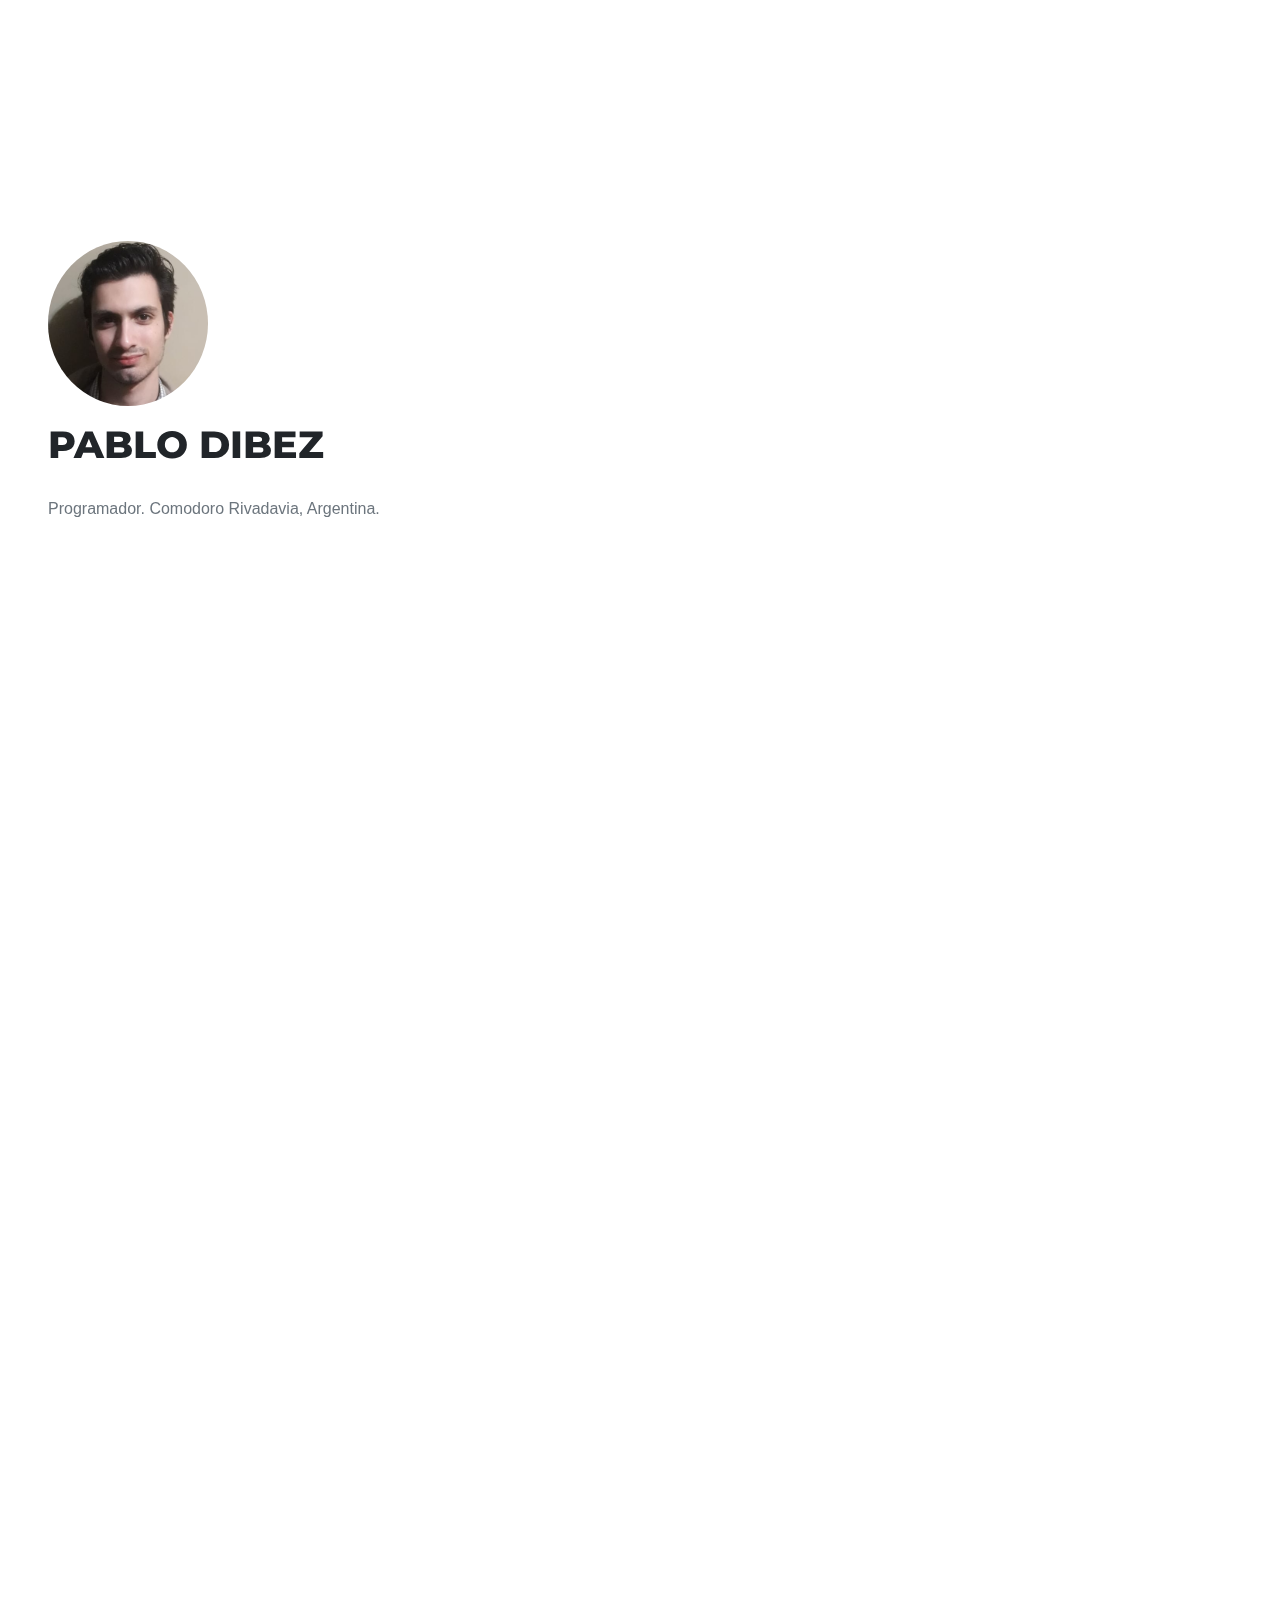
<file: index.html>
<!DOCTYPE html>
<html lang="en-US">

<head>
  <meta name="generator" content="Hugo 0.74.3" />
  <title>Pablo Dibez</title>
  <meta charset="utf-8">
  <meta name="viewport" content="width=device-width, initial-scale=1">

  <link rel="stylesheet" href="https://maxcdn.bootstrapcdn.com/bootstrap/4.0.0/css/bootstrap.min.css"
    integrity="sha384-Gn5384xqQ1aoWXA+058RXPxPg6fy4IWvTNh0E263XmFcJlSAwiGgFAW/dAiS6JXm" crossorigin="anonymous">
  <link rel="stylesheet" href="https://d1azc1qln24ryf.cloudfront.net/114779/Socicon/style-cf.css?u8vidh">
  <link rel="stylesheet" type="text/css" href="css/styles.css">
  <link href="https://fonts.googleapis.com/css?family=Montserrat:800" rel="stylesheet">
  <link rel="stylesheet" href="css/highlight.css">
  <link rel="stylesheet" href="https://use.fontawesome.com/releases/v5.3.1/css/all.css"
    integrity="sha384-mzrmE5qonljUremFsqc01SB46JvROS7bZs3IO2EmfFsd15uHvIt+Y8vEf7N7fWAU" crossorigin="anonymous">

  <meta name="author" content="Pablo Dibez">
  <meta name="theme-color" content="#000000">

  <link rel="alternate" type="application/rss&#43;xml" href="/index.xml" />

  <meta itemprop="name" content="Pablo Dibez">
  <meta itemprop="description" content="">

  <meta name="og:title" content="Pablo Dibez">
  <meta name="og:description" content="">
  <meta name="og:type" content="article">

  <meta name="twitter:card" content="summary">
  <meta name="twitter:title" content="Pablo Dibez">
  <meta name="twitter:description" content="">

  <meta name="article:author" content="Pablo Dibez">



  <script type="application/ld+json">
{
    "@context": "http://schema.org",
    "@type": "WebSite",
    "url": "\/",
    "name": "Pablo Dibez",
    "author": {
        "@type": "Person",
        "name": "Pablo Dibez"
    },
    "description": "",
}
</script>



</head>

<body class="clearfix">





  <section id="sidebar" class="sidebar d-flex align-items-center p-5">
    <div class="main-info">

      <img src="images/profile.jpg" class="rounded-circle mb-3" width="160px">

      <h1 class="heading">Pablo Dibez </h1>
      <p class="text-muted">Programador. Comodoro Rivadavia, Argentina.</p>

      <div class="social my-4">


        <a target="_blank" href="https://github.com/pdibez" rel="me">
          <i class="fab fa-github"></i>
        </a>

        <a target="_blank" href="https://www.linkedin.com/in/pablo-dibez-9a17bb1b4" rel="me">
          <i class="fab fa-linkedin"></i>
        </a>



        <a target="_blank" href="mailto:pdibez@gmail.com">
          <i class="fas fa-envelope"></i>
        </a>


      </div>

      <a href="#contact" class="btn btn-dark btn-lg">Contacto</a>


    </div>
  </section>


  <div class="main-content">


    <section id="skills" class="blue">

      <h2 class="heading">Habilidades</h2>

      <div class="skill">
        <span class="h6">Oracle APEX</span>
        <div class="progress">
          <div class="progress-bar" role="progressbar" style="background-color:#343a40 !important; width: 100%"
            aria-valuenow="10" aria-valuemin="0" aria-valuemax="100"></div>
        </div>
      </div>

      <div class="skill">
        <span class="h6">Oracle BD</span>
        <div class="progress">
          <div class="progress-bar" role="progressbar" style="background-color:#343a40 !important; width: 90%"
            aria-valuenow="10" aria-valuemin="0" aria-valuemax="100"></div>
        </div>
      </div>

      <div class="skill">
        <span class="h6">PL/SQL</span>
        <div class="progress">
          <div class="progress-bar" role="progressbar" style="background-color:#343a40 !important; width: 90%"
            aria-valuenow="10" aria-valuemin="0" aria-valuemax="100"></div>
        </div>
      </div>

      <div class="skill">
        <span class="h6">Javascript</span>
        <div class="progress">
          <div class="progress-bar" role="progressbar" style="background-color:#343a40 !important; width: 60%"
            aria-valuenow="10" aria-valuemin="0" aria-valuemax="100"></div>
        </div>
      </div>

      <div class="skill">
        <span class="h6">Node.js</span>
        <div class="progress">
          <div class="progress-bar" role="progressbar" style="background-color:#343a40 !important; width: 60%"
            aria-valuenow="10" aria-valuemin="0" aria-valuemax="100"></div>
        </div>
      </div>      

      <div class="skill">
        <span class="h6">React.js</span>
        <div class="progress">
          <div class="progress-bar" role="progressbar" style="background-color:#343a40 !important; width: 40%"
            aria-valuenow="10" aria-valuemin="0" aria-valuemax="100"></div>
        </div>
      </div>

      <div class="skill">
        <span class="h6">PostgreSQL</span>
        <div class="progress">
          <div class="progress-bar" role="progressbar" style="background-color:#343a40 !important; width: 50%"
            aria-valuenow="10" aria-valuemin="0" aria-valuemax="100"></div>
        </div>
      </div>      

      <div class="skill">
        <span class="h6">Python</span>
        <div class="progress">
          <div class="progress-bar" role="progressbar" style="background-color:#343a40 !important; width: 50%"
            aria-valuenow="10" aria-valuemin="0" aria-valuemax="100"></div>
        </div>
      </div>      

      <div class="skill">
        <span class="h6">Tensorflow</span>
        <div class="progress">
          <div class="progress-bar" role="progressbar" style="background-color:#343a40 !important; width: 30%"
            aria-valuenow="10" aria-valuemin="0" aria-valuemax="100"></div>
        </div>
      </div>

      <div class="skill">
        <span class="h6">Android Studio</span>
        <div class="progress">
          <div class="progress-bar" role="progressbar" style="background-color:#343a40 !important; width: 40%"
            aria-valuenow="10" aria-valuemin="0" aria-valuemax="100"></div>
        </div>
      </div>

    </section>


    <section id="experience" class="bg-light">
      <h2 class="heading">Experiencia</h2>
      <div id="timeline">

        <div class="timeline-item clearfix">
          <div class="timeline-icon"></div>

          <div class="timeline-content  right ">
            <span class="date">Septiembre 2019 - Diciembre 2019</span>
            <h6 class="h3 my-2">UNPSJB</h6>


            <p class="">Auxiliar en la materia Bases de Datos I de la carrera Analista Programador Universitario y
              Licenciatura en Informática</p>
          </div>
        </div>

        <div class="timeline-item clearfix">
          <div class="timeline-icon"></div>

          <div class="timeline-content ">
            <span class="date">Junio 2016 - Presente</span>
            <h6 class="h3 my-2">Municipalidad de Comodoro Rivadavia</h6>


            <p class="">Analisis, desarrollo y mantenimiento de sistemas en la Dirección General de Gestión Informática
            </p>
          </div>
        </div>

        <div class="timeline-item clearfix">
          <div class="timeline-icon"></div>

          <div class="timeline-content  right ">
            <span class="date">Septiembre 2011 - Noviembre 2011</span>
            <h6 class="h3 my-2">UNPSJB</h6>


            <p class="">Pasante en el Laboratorio de Ensayos Industriales</p>
          </div>
        </div>

      </div>

    </section>


    <section id="formacion" class="blue">
      <h2 class="heading">Formación</h2>
      <div id="timeline">

        <div class="timeline-item clearfix">
          <div class="timeline-icon"></div>

          <div class="timeline-content  right ">
            <span class="date">2016 - Presente</span>
            <h6 class="h3 my-2">UNPSJB</h6>


            <p class="">Licenciatura en Informática (En curso)</p>
          </div>
        </div>

        <div class="timeline-item clearfix">
          <div class="timeline-icon"></div>

          <div class="timeline-content ">
            <span class="date">2013 - 2016</span>
            <h6 class="h3 my-2">UNPSJB</h6>


            <p class="">Analista Programador Universitario (Titulo Obtenido)</p>
          </div>
        </div>

      </div>

    </section>


    <section id="publicaciones" class="bg-light">
      <h2 class="heading">Publicaciones</h2>
      <div id="timeline">

        <div class="timeline-item clearfix">
          <div class="timeline-icon"></div>

          <div class="timeline-content ">
            <span class="date">2021</span>
            <h6 class="h3 my-2">WICC XXIII</h6>
            <p class="">EduScrum un marco de trabajo que puede propiciar aprendizaje significativo</p>


            <a target="_blank" href="http://sedici.unlp.edu.ar/handle/10915/120865">
              <i class="fas fa-link"></i>
              http://sedici.unlp.edu.ar/handle/10915/120865
            </a>

          </div>
        </div>


        <div class="timeline-item clearfix">
          <div class="timeline-icon"></div>
          <div class="timeline-content  right ">
            <span class="date">2020</span>
            <h6 class="h3 my-2">WICC XXII</h6>
            <p class="">Evento de Transferencia DeCoDev, Desarrollo Colaborativo de un Videojuego</p>
            <a target="_blank" href="http://sedici.unlp.edu.ar/handle/10915/103920">
              <i class="fas fa-link"></i>
              http://sedici.unlp.edu.ar/handle/10915/103920
            </a>
          </div>
        </div>

        <div class="timeline-item clearfix">
          <div class="timeline-icon"></div>

          <div class="timeline-content ">
            <span class="date">2018</span>
            <h6 class="h3 my-2">WICC XX</h6>
            <p class="">Vinculación con docentes de nivel secundario y con ingresantes de Informática, a través de
              talleres y juegos educativos desarrollados, uno de los cuales, es un juego móvil</p>


            <a target="_blank" href="http://sedici.unlp.edu.ar/handle/10915/68398">
              <i class="fas fa-link"></i>
              http://sedici.unlp.edu.ar/handle/10915/68398
            </a>

          </div>
        </div>

        <div class="timeline-item clearfix">
          <div class="timeline-icon"></div>

          <div class="timeline-content  right ">
            <span class="date">2017</span>
            <h6 class="h3 my-2">WICC XIX</h6>
            <p class="">Juegos Interactivos en ARDUINO y Java, para Motivar y Despertar el Interés en Informática</p>


            <a target="_blank" href="http://sedici.unlp.edu.ar/handle/10915/62922">
              <i class="fas fa-link"></i>
              http://sedici.unlp.edu.ar/handle/10915/62922
            </a>

          </div>
        </div>

        <div class="timeline-item clearfix">
          <div class="timeline-icon"></div>

          <div class="timeline-content ">
            <span class="date">2015</span>
            <h6 class="h3 my-2">WICC XVII</h6>
            <p class="">Recursos de la Web 2.0, y juegos interactivos, alternativas viables para propiciar el
              aprendizaje en informática</p>


            <a target="_blank" href="http://sedici.unlp.edu.ar/handle/10915/46033">
              <i class="fas fa-link"></i>
              http://sedici.unlp.edu.ar/handle/10915/46033
            </a>

          </div>
        </div>

      </div>

    </section>


    <section id="servicios" class="blue">
      <h2 class="heading">Servicios</h2>

      <div class="row justify-content-md-center text-center">



        <div class="col-12 col-lg-6 col-md-6 mb-3">
          <div class="card p-4">
            <i class="mt-3  fa fa-pencil-ruler fa-3x"></i>
            <h5 class="mt-4">Desarrollo de Aplicaciones Web</h5>
            <p class="text-muted">Análisis, diseño, implementación y despliegue de aplicaciones web eficientes,seguras y
              escalables con el entorno Oracle APEX.</p>
          </div>
        </div>



        <div class="col-12 col-lg-6 col-md-6 mb-3">
          <div class="card p-4">
            <i class="mt-3  fa fa-pen-nib fa-3x"></i>
            <h5 class="mt-4">Desarrollo de Aplicaciones Móviles</h5>
            <p class="text-muted">Análisis, diseño, implementación y despliegue de aplicaciones móvilies para la
              plataforma Android.</p>
          </div>
        </div>


      </div>
    </section>
  </div>

  <div style="z-index: 4; position: relative;">


  </div>

  <div class="main-content">


    <section id="contact" class="bg-light d-flex align-items-center" style="height: 100vh;">
      <div class="container">
        <h2 class="heading mb-3">Contacto</h2>

        <div class="text-success my-3">

        </div>

        <form action="https://formspree.io/pdibez@gmail.com" method="post">
          <div class="form-row">
            <div class="col-12 col-xl-6 col-lg-6 col-md-6">
              <label></label>
              <input type="text" class="form-control" name="name" placeholder="Nombre">
            </div>
            <div class="col-12 col-xl-6 col-lg-6 col-md-6">
              <label></label>
              <input type="email" class="form-control" name="_replyto" placeholder="Email">
            </div>
          </div>

          <div class="form-group">
            <label></label>
            <textarea placeholder="Mensaje" name="message" class="form-control" rows="4"></textarea>
          </div>
          <button type="submit" class="btn btn-dark">Enviar</button>
        </form>
      </div>
    </section>

  </div>

  <script src="https://blog.uicard.io/js/highlight.min.js"></script>
  <script>hljs.initHighlightingOnLoad();</script>

</body>

<script src="https://code.jquery.com/jquery-3.2.1.min.js" crossorigin="anonymous"></script>
<script src="https://cdnjs.cloudflare.com/ajax/libs/popper.js/1.12.9/umd/popper.min.js"
  integrity="sha384-ApNbgh9B+Y1QKtv3Rn7W3mgPxhU9K/ScQsAP7hUibX39j7fakFPskvXusvfa0b4Q" crossorigin="anonymous"></script>
<script src="https://maxcdn.bootstrapcdn.com/bootstrap/4.0.0/js/bootstrap.min.js"
  integrity="sha384-JZR6Spejh4U02d8jOt6vLEHfe/JQGiRRSQQxSfFWpi1MquVdAyjUar5+76PVCmYl" crossorigin="anonymous"></script>
<script src="js/main.js"></script>

</html>
</file>
<file: css/styles.css>
html {
  overflow-x: hidden;
  overflow-y: scroll;
}
a:hover {
  text-decoration: none;
}
.sidebar {
  position: fixed;
  left: 0px;
  top: 0px;
  right: 552px;
  bottom: 0px;
  z-index: 1;
  width: 40%;
  height: 100%;
}
.sidebar .main-info * {
  -webkit-transition: all 0.3s ease;
  transition: all 0.3s ease;
  opacity: 0;
  -webkit-transform: translateX(-40px);
          transform: translateX(-40px);
}

.sidebar .main-info *.bs {
  -webkit-transform: translateX(0);
          transform: translateX(0);
  opacity: 1;
}

.main-content {
  position: relative;
  overflow: visible;
  width: 60%;
  max-width: 1200px;
  margin-left: 40%;
  float: none;
  clear: none;
}

.main-content:after {
  position: absolute;
  content: '';
  top: 0;
  bottom: 0;
  left: 0;
  right: 0;
  -webkit-transition: all 0.8s cubic-bezier(0.79, 0, 0.05, 0.83);
  transition: all 0.8s cubic-bezier(0.79, 0, 0.05, 0.83);
  background-color: #fff;
}

.main-content.active:after {
  position: absolute;
  content: '';
  top: 0;
  bottom: 0;
  left: 0;
  right: 0;
  -webkit-transform: translateX(100%);
          transform: translateX(100%);
  background-color: #fff;
}

article {
  font-size: 18px !important;
  line-height: 1.8rem;
}

article p {
  color: rgba(0, 0, 0, 0.8);
}

article img {
  max-width: 100%;
}

article code {
  background-color: #fbfbfb !important;
  width: 100%;
  max-width: 800px;
  margin: 0 auto;
}

article mark {
  background-color: white;
  color: #c80000;
}

.heading,
h1, h2, h3, h4, h5, h6 {
  font-family: 'Montserrat', sans-serif !important;
  font-weight: 800;
  text-transform: uppercase;
}

.heading {
  font-size: 38px;
}

.highlight {
  background-color: #ededed;
  padding: 4px 8px;
  /*display: inline-block;*/
}

.form-control {
  border: none;
  background-color: #e8ebef !important;
}

.primaryMenu {
  -webkit-transform: translateY(-90px);
          transform: translateY(-90px);
  -webkit-transition: -webkit-transform 0.3s ease;
  transition: -webkit-transform 0.3s ease;
  transition: transform 0.3s ease;
  transition: transform 0.3s ease, -webkit-transform 0.3s ease;
  position: absolute;
  margin-left: 35px;
}

.primaryMenu.active {
  -webkit-transform: translateY(0px);
          transform: translateY(0px);
}

.secondaryMenu {
  position: absolute;
  widows: 100%;
  -webkit-transform: translateY(-90px);
          transform: translateY(-90px);
  margin-left: 25px;
  padding-left: 0;
  z-index: 2;
  -webkit-transition: -webkit-transform 0.3s ease;
  transition: -webkit-transform 0.3s ease;
  transition: transform 0.3s ease;
  transition: transform 0.3s ease, -webkit-transform 0.3s ease;
}

.secondaryMenu.active {
  -webkit-transform: translateY(0px);
          transform: translateY(0px);
}

.btn {
  border-radius: 6px;
  -webkit-transition: all 0.3s ease;
  transition: all 0.3s ease;
}

.btn.btn-primary {
  background-color: #31E7B6;
  border-color: #31E7B6;
}

.btn.btn-primary:hover {
  background-color: #32d2a7;
  border-color: #32d2a7;
}

.btn.btn-primary:active {
  -webkit-transform: scale(0.95);
          transform: scale(0.95);
  background-color: #32d2a7;
  border-color: #32d2a7;
}

.btn-dark-faded {
  font-weight: 300;
  font-family: 'Montserrat', sans-serif !important;
  /*text-transform: uppercase;*/
  background-color: rgba(0, 0, 0, 0.07);
  color: black;
}

.social:hover a {
  color: rgba(0, 0, 0, 0.4);
}

.social a {
  color: black;
  font-size: 28px;
  margin-right: 12px;
  -webkit-transition: all 0.3s ease;
  transition: all 0.3s ease;
}

.social a:hover {
  color: black;
}

.social a:hover i {
  -webkit-transform: scale(1.3);
          transform: scale(1.3);
}

section {
  padding: 10%;
}

section .heading {
  margin-bottom: 30px;
}

section.yellow {
  background-color: #ffd061;
  color: #000 !important;
}

section.yellow .progress .bg-blue {
  background-color: #c19c43;
}

section.voilet {
  background-color: #4768FD;
}

section.blue {
  background-color: rgba(0, 0, 0, 0.1);
}

section.orange {
  color: #fff;
  background-color: #fb7833;
}

section.green {
  background-color: #aaffa7;
}

section.skin {
  background-color: #fdead2;
}

section.aqua {
  background-color: #00fefe;
  color: #000 !important;
}

section.pink {
  background-color: #fff1f1;
}

.progress {
  height: 0.6rem;
  background-color: #fff;
}

.progress .bg-blue {
  background-color: #343a40;
}

.card {
  border-radius: 6px;
  border: none;
}

#timeline {
  width: 100%;
  position: relative;
  -webkit-transition: all 0.4s ease;
  transition: all 0.4s ease;
}

#timeline:before {
  content: "";
  width: 3px;
  height: 100%;
  background: #000;
  left: 50%;
  -webkit-transform: translate(-50%);
          transform: translate(-50%);
  top: 0;
  position: absolute;
}

#timeline:after {
  content: "";
  clear: both;
  display: table;
  width: 100%;
}

#timeline .timeline-item {
  margin-bottom: 50px;
  position: relative;
  text-align: right;
}

#timeline .timeline-item .timeline-icon {
  background: #000;
  width: 20px;
  height: 20px;
  position: absolute;
  top: 0;
  left: 50%;
  overflow: hidden;
  margin-left: -10px;
  border-radius: 50%;
}

#timeline .timeline-item .timeline-content {
  width: 45%;
  -webkit-transition: all 0.3s ease;
  transition: all 0.3s ease;
}

#timeline .timeline-item .timeline-content p {
  color: rgba(0, 0, 0, 0.7);
}

#timeline .timeline-item .timeline-content .date {
  display: inline-block;
  background-color: rgba(0, 0, 0, 0.1);
  padding: 10px;
  border-radius: 3px;
}

#timeline .timeline-item .timeline-content.right {
  float: right;
  text-align: left;
}

.pagination .page-item.active .page-link {
  background-color: black;
  border-color: black !important;
  color: #fff !important;
}

.pagination .page-link {
  border: none;
  color: #000 !important;
}

.skill {
  margin-bottom: 20px;
}

@media (max-width: 767px) {
  .sidebar {
    position: static;
    width: 100%;
    padding-left: 65px;
  }
  .main-content {
    width: 100%;
    margin-left: 0%;
  }
  #timeline {
    margin: 30px;
    padding: 0px;
    width: 90%;
  }
  #timeline:before {
    left: 0;
  }
  #timeline .timeline-item .timeline-content {
    width: 90%;
    float: right;
    text-align: left;
  }
  #timeline .timeline-item .timeline-content:before,
  #timeline .timeline-item .timeline-content .right:before {
    left: 10%;
    margin-left: -6px;
    border-left: 0;
    border-right: 7px solid #ee4d4d;
  }
  #timeline .timeline-item .timeline-icon {
    left: 0;
  }
}

.hamburger-menu,
.hamburger-menu:after,
.hamburger-menu:before {
  width: 24px;
  height: 4px;
}

.hamburger-menu {
  position: relative;
  -webkit-transform: translateY(8px);
          transform: translateY(8px);
  background: black;
  -webkit-transition: all 0ms 300ms;
  transition: all 0ms 300ms;
}

.hamburger-menu.animate {
  background: rgba(255, 255, 255, 0);
}

.hamburger-menu:before {
  content: "";
  position: absolute;
  left: 0;
  bottom: 8px;
  background: black;
  -webkit-transition: bottom 300ms 300ms cubic-bezier(0.23, 1, 0.32, 1), -webkit-transform 350ms cubic-bezier(0.23, 1, 0.32, 1);
  transition: bottom 300ms 300ms cubic-bezier(0.23, 1, 0.32, 1), -webkit-transform 350ms cubic-bezier(0.23, 1, 0.32, 1);
  transition: bottom 300ms 300ms cubic-bezier(0.23, 1, 0.32, 1), transform 350ms cubic-bezier(0.23, 1, 0.32, 1);
  transition: bottom 300ms 300ms cubic-bezier(0.23, 1, 0.32, 1), transform 350ms cubic-bezier(0.23, 1, 0.32, 1), -webkit-transform 350ms cubic-bezier(0.23, 1, 0.32, 1);
}

.hamburger-menu:after {
  content: "";
  position: absolute;
  left: 0;
  top: 8px;
  background: black;
  -webkit-transition: top 300ms 300ms cubic-bezier(0.23, 1, 0.32, 1), -webkit-transform 350ms cubic-bezier(0.23, 1, 0.32, 1);
  transition: top 300ms 300ms cubic-bezier(0.23, 1, 0.32, 1), -webkit-transform 350ms cubic-bezier(0.23, 1, 0.32, 1);
  transition: top 300ms 300ms cubic-bezier(0.23, 1, 0.32, 1), transform 350ms cubic-bezier(0.23, 1, 0.32, 1);
  transition: top 300ms 300ms cubic-bezier(0.23, 1, 0.32, 1), transform 350ms cubic-bezier(0.23, 1, 0.32, 1), -webkit-transform 350ms cubic-bezier(0.23, 1, 0.32, 1);
}

.hamburger-menu.animate:after {
  top: 0;
  -webkit-transform: rotate(45deg);
          transform: rotate(45deg);
  -webkit-transition: top 300ms cubic-bezier(0.23, 1, 0.32, 1), -webkit-transform 350ms 350ms cubic-bezier(0.23, 1, 0.32, 1);
  transition: top 300ms cubic-bezier(0.23, 1, 0.32, 1), -webkit-transform 350ms 350ms cubic-bezier(0.23, 1, 0.32, 1);
  transition: top 300ms cubic-bezier(0.23, 1, 0.32, 1), transform 350ms 350ms cubic-bezier(0.23, 1, 0.32, 1);
  transition: top 300ms cubic-bezier(0.23, 1, 0.32, 1), transform 350ms 350ms cubic-bezier(0.23, 1, 0.32, 1), -webkit-transform 350ms 350ms cubic-bezier(0.23, 1, 0.32, 1);
}

.hamburger-menu.animate:before {
  bottom: 0;
  -webkit-transform: rotate(-45deg);
          transform: rotate(-45deg);
  -webkit-transition: bottom 300ms cubic-bezier(0.23, 1, 0.32, 1), -webkit-transform 350ms 350ms cubic-bezier(0.23, 1, 0.32, 1);
  transition: bottom 300ms cubic-bezier(0.23, 1, 0.32, 1), -webkit-transform 350ms 350ms cubic-bezier(0.23, 1, 0.32, 1);
  transition: bottom 300ms cubic-bezier(0.23, 1, 0.32, 1), transform 350ms 350ms cubic-bezier(0.23, 1, 0.32, 1);
  transition: bottom 300ms cubic-bezier(0.23, 1, 0.32, 1), transform 350ms 350ms cubic-bezier(0.23, 1, 0.32, 1), -webkit-transform 350ms 350ms cubic-bezier(0.23, 1, 0.32, 1);
}
/*# sourceMappingURL=styles.css.map */
</file>
<file: css/highlight.css>
.hljs-comment,.hljs-quote{color:#8e908c}.hljs-variable,.hljs-template-variable,.hljs-tag,.hljs-name,.hljs-selector-id,.hljs-selector-class,.hljs-regexp,.hljs-deletion{color:#c82829}.hljs-number,.hljs-built_in,.hljs-builtin-name,.hljs-literal,.hljs-type,.hljs-params,.hljs-meta,.hljs-link{color:#f5871f}.hljs-attribute{color:#eab700}.hljs-string,.hljs-symbol,.hljs-bullet,.hljs-addition{color:#718c00}.hljs-title,.hljs-section{color:#4271ae}.hljs-keyword,.hljs-selector-tag{color:#8959a8}.hljs{display:block;overflow-x:auto;background:white;color:#4d4d4c;padding:0.5em}.hljs-emphasis{font-style:italic}.hljs-strong{font-weight:bold}
</file>
